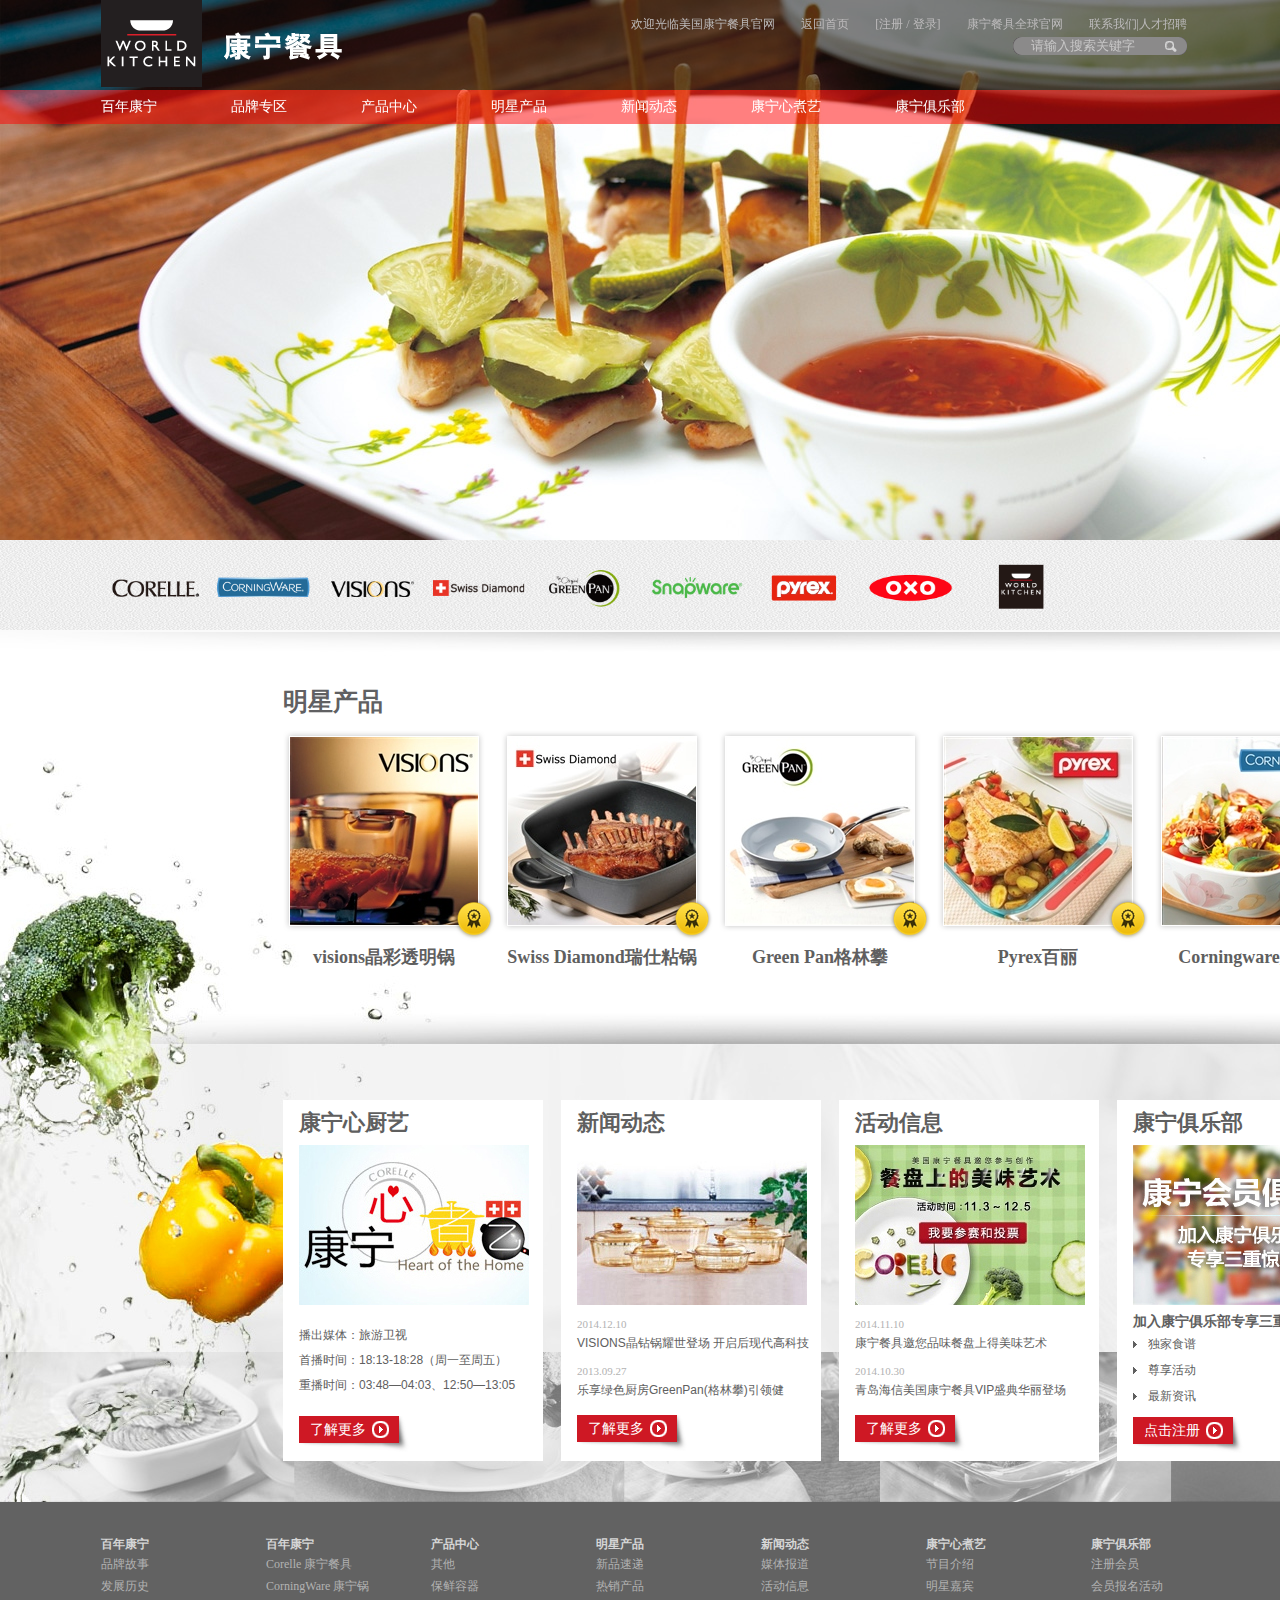
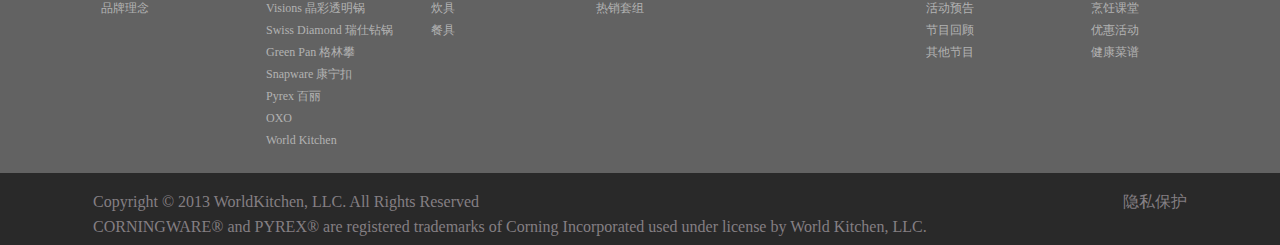
<file: kangning/index.html>
<!DOCTYPE html PUBLIC "-//W3C//DTD XHTML 1.0 Transitional//EN" "http://www.w3.org/TR/xhtml1/DTD/xhtml1-transitional.dtd">
<html xmlns="http://www.w3.org/1999/xhtml">
<head>
<meta http-equiv="Content-Type" content="text/html; charset=utf-8" />
<title>无标题文档</title>
<style type="text/css">
*{
	margin:0;
	padding:0;
	}
.clear{
	clear:both;
	}
ul,ol{
	list-style:none;
	}
input{
	border:none;
	}
body{
	background-color:#fafafa;
	}
#header{
	height:124px;
	position:fixed;
	left:0;
	top:0;
	width:100%;
	}

#banner_bottom{
	height:92px;
	background-image:url(images/banner_bottom.jpg);
	background-repeat:repeat-x;
	}

.footer_top{
	height:271px;
	background-color:#626262;
	}
.footer_bottom{
	padding-top:16px;
	height:56px;
	background-color:#292929;
	}
.banner_inner{
	width:1660px;
	height:540px;
	margin:0 auto;
	}
.main_inner{
	width:1660px;
	margin:0 auto;
	height:870px;
	background-image:url(images/main_bg.jpg);
	}

.top{
	height:90px;
	background-color:rgba(0,0,0,0.5);
	}
.top_inner,.nav_inner{
	width:1094px;
	margin:0 auto;
	}
.logo{
	float:left;
	margin-left:8px;
	}
.other{
	float:right;
	width:600px;
	}
.other>ul{
	padding-top:14px;
	height:23px;
	float:right;
	}
.other .search{
	background:url(images/search.png) right top no-repeat;
	height: 18px;
	width: 186px;
	float:right;
	}
.other input{
	background:none;
	}
.other .text{
	width: 134px;
	height: 18px;
	padding-left: 10px;
	color: #c8c7c7;
	vertical-align: middle;
	line-height: 18px;
	float: left;
	text-indent: 20px;
	}
.other .submit{
	float: right;
	cursor: pointer;
	width: 30px;
	height: 18px;
	}
.other>ul>li{
	float:left;
	padding-left:26px;
	}
.other a{
	color:white;
	text-decoration:none;
	font-size:12px;
	color:#bcbabb;
	}
.other a:hover{
	text-decoration:underline;
	}

.nav{
	height:34px;
	background-color:rgba(255,0,0,0.5);
	}
.nav_inner>ul>li{
	float:left;
	}
.nav_inner a{
	display:block;
	line-height:34px;
	padding-left:8px;
	padding-right:66px;
	font-size:14px;
	color:white;
	text-decoration:none;
	}
.nav_inner a:hover{
	text-decoration:underline;
	}
.bt_inner{
	width:1094px;
	padding-top:22px;
	margin:0 auto;
	}
.main_inner>div{
	width:1094px;
	margin:0 auto;
	}
.bt_inner ul{
	margin-left:8px;
	}
.bt_inner li{
	float:left;
	}
.bt_inner img{
	width:108px;
	height:50px;
	}

.main_products>h3{
	font-size:25px;
	line-height:30px;
	font-weight:bold;
	color:#606062;
	padding-top:55px;
	padding-bottom:13px;
	}
.main_products li{
	float:left;
	margin-right:16px;
	}
.main_products li.last{
	margin-right:0px;
	}
.main_products a{
	display:block;
	width:188px;
	height:188px;
	background-image:url(images/proBg.png);
	padding:7px;
	}
.main_products p{
	color:#5f5f5f;
	font-size:18px;
	font-weight:bold;
	text-align:center;
	line-height:50px;
	}
.main_products a{
	position:relative;
	}
.main_products .campion{
	position:absolute;
	right:-10px;
	bottom:-10px;
	}
.main_info{
	padding-top:118px;
	}
.main_info>ul>li{
	float:left;
	width:244px;
	padding-left:16px;
	height:361px;
	margin-right:18px;
	background-color:white;
	
	}
.main_info p{
	line-height:25px;
	color:#606060;
	font-size: 12px;
	font-family: arial,\5b8b\4f53,sans-serif;
	}
.main_info .list02 p{
	line-height:15px;
	}
.main_info>ul>li>h5{
	font-size:22px;
	color:#5f5f5f;
	line-height:45px;
	}
.main_info span{
	font-size: 11px;
	color: #b2b2b2;
	}
.main_info li.last{
	margin-right:0;
	}
.list01{
	padding:18px 0;
	}
.list02,.list04{
	padding:8px 0;
	}
.list04>ul>li>a{
	display:block;
	line-height:26px;
	font-size:12px;
	color:#5f5f5f;
	text-decoration:none;
	background-image:url(images/li_bg.jpg);
	background-repeat:no-repeat;
	background-position:left center;
	padding-left:15px;
	}
.list02 span{
	display:block;
	line-height:23px;
	font-size: 11px;
	color: #b2b2b2;
	}
.list02>p{
	line-height:20px;
	padding-bottom:9px;
	}
.list02>p>a{
	font-size: 12px;
	color:#606060;
	text-decoration:none;
	}
.list04>h5{
	font-size:14px;
    color: #606060;
	}
.more{
	display:block;
	text-decoration:none;
	width:100px;
	padding-left:11px;
	height:36px;
	line-height:27px;
	color:white;
	font-size:14px;
	background-image:url(images/more.png);
	}
.ft_inner,.fb_inner{
	margin:0 auto;
	width:1094px;
	}
.ft_inner{
	padding-top:34px;
	}
.fb_inner{
	height:38px;
	}
.fb_inner p{
	color:#847f83;
	float:left;
	line-height:25px;
	}

.fb_inner .right{
	float:right;
	}
.ft_inner{
	font-size:12px;
	}
.ft_inner dt a{
	color:#d6d6d6;
	text-decoration:none;
	}
.ft_inner dd a{
	color:white;
	text-decoration:none;
	color:#b2b2b2;
	}
.ft_inner a:hover{
	text-decoration:underline;
	}
.ft_inner>dl{
	float:left;
	width:157px;
	padding-left:8px;
	
	}
.ft_inner>dl.last{
	width:80px;
	}
	
.ft_inner dt{
	font-weight:bold;
	color:#dedede;
	}
.ft_inner dd{
	color:white;
	line-height:22px;
	color:#b1b3b0;
	}



</style>

</head>

<body>
<div id="header">
	<div class="top">
		<div class="top_inner">
		    <div class="logo"><img src="images/logo.png" /></div>
			<div class="other">
				<ul>
					<li><a href="#">欢迎光临美国康宁餐具官网</a></li>
					<li><a href="#">返回首页</a></li>
					<li><a href="#">[注册 / 登录]</a></li>
					<li><a href="#">康宁餐具全球官网</a></li>
					<li><a href="#">联系我们|人才招聘</a></li>
				</ul>
				<div class="search">
					<input type="text" class="text"  value="请输入搜索关键字"/><input type="submit" value="" class="submit"/>
				</div>
			</div>
		</div>
  	</div>
	<div class="nav">
		<div class="nav_inner">
			<ul>
				<li><a href="#">百年康宁</a></li>
				<li><a href="#">品牌专区</a></li>
				<li><a href="#">产品中心</a></li>
				<li><a href="#">明星产品</a></li>
				<li><a href="#">新闻动态</a></li>
				<li><a href="#">康宁心煮艺</a></li>
				<li><a href="#">康宁俱乐部</a></li>
			</ul>
		</div>
	</div>
</div>
<div id="banner">
	<div class="banner_inner">
	    <img src="images/panzi.jpg" />
	</div>
</div>
<div id="banner_bottom">
	<div class="bt_inner">
		<ul>
			<li><a href="#"><img src="images/link01.png" /></a></li>
			<li><a href="#"><img src="images/link02.png" /></a></li>
			<li><a href="#"><img src="images/link03.png" /></a></li>
			<li><a href="#"><img src="images/link04.png" /></a></li>
			<li><a href="#"><img src="images/link05.png" /></a></li>
			<li><a href="#"><img src="images/link06.png" /></a></li>
			<li><a href="#"><img src="images/link07.png" /></a></li>
			<li><a href="#"><img src="images/link08.png" /></a></li>
			<li><a href="#"><img src="images/link09.png" /></a></li>
			
		</ul>
	</div>
</div>
<div id="main">
	<div class="main_inner">
		<div>
			<div class="main_products">
				<h3>明星产品</h3>
				<ul>
					<li><a href="#"><img src="images/list-01.jpg" /><img src="images/campion.png" class="campion" /></a><p>visions晶彩透明锅</p></li>
					<li><a href="#"><img src="images/list-02.jpg" /><img src="images/campion.png" class="campion" /></a><p>Swiss Diamond瑞仕粘锅</p></li>
					<li><a href="#"><img src="images/list-03.jpg" /><img src="images/campion.png" class="campion" /></a><p>Green Pan格林攀</p></li>
					<li><a href="#"><img src="images/list-04.jpg" /><img src="images/campion.png" class="campion" /></a><p>Pyrex百丽</p></li>
					<li class="last"><a href="#"><img src="images/list-05.jpg" /><img src="images/campion.png" class="campion" /></a><p>Corningware康宁锅</p></li>
					<div class="clear"></div>
				</ul>
			</div>
			<div class="main_info">
				<ul>
				    <li>
						<h5>康宁心厨艺</h5><a href="#"><img src="images/info-01.jpg" /></a>
						<div class="list01">
							<p>播出媒体：旅游卫视</p>
							<p>首播时间：18:13-18:28（周一至周五）</p>
							<p>重播时间：03:48—04:03、12:50—13:05</p>
						</div>
						<a href="#" class="more">了解更多</a>
					</li>
					<li>
						<h5>新闻动态</h5><a href="#"><img src="images/info-02.jpg" /></a>
						<div class="list02">
							<span> 2014.12.10</span>
							<p><a href="#">VISIONS晶钻锅耀世登场 开启后现代高科技</a></p>
							<span>2013.09.27</span>
							<p><a href="#">乐享绿色厨房GreenPan(格林攀)引领健</a></p>
						</div>
						<a href="#" class="more">了解更多</a>
					</li>
					<li>
						<h5>活动信息</h5><a href="#"><img src="images/info-03.jpg" /></a>
						<div class="list02">
							<span> 2014.11.10</span>
							<p><a href="#">康宁餐具邀您品味餐盘上得美味艺术</a></p>
							<span>2014.10.30</span>
							<p><a href="#">青岛海信美国康宁餐具VIP盛典华丽登场</a></p>
						</div>
						<a href="#" class="more">了解更多</a>
					</li>
					<li class="last">
						<h5>康宁俱乐部</h5><a href="#"><img src="images/info-04.jpg" /></a>
						<div class="list04">
							<h5>加入康宁俱乐部专享三重惊喜</h5>
							<ul>
								<li><a href="#">独家食谱</a></li>
								<li><a href="#">尊享活动</a></li>
								<li><a href="#">最新资讯</a></li>
							</ul>
						</div>
						<a href="#" class="more">点击注册</a>
					</li>
				</ul>
			</div>
		</div>
	    
	</div>
</div>
<div id="footer">
	<div class="footer_top">
	    <div class="ft_inner">
			<dl>
			    <dt><a href="#">百年康宁</a></dt>
				<dd><a href="#">品牌故事</a></dd>
				<dd><a href="#">发展历史</a></dd>
				<dd><a href="#">品牌理念</a></dd>
			</dl>
			
			<dl>
			    <dt><a href="#">百年康宁</a></dt>
				<dd><a href="#">Corelle 康宁餐具</a></dd>
				<dd><a href="#">CorningWare 康宁锅</a></dd>
				<dd><a href="#">Visions 晶彩透明锅
				<dd><a href="#">Swiss Diamond 瑞仕钻锅
				<dd><a href="#">Green Pan 格林攀
				<dd><a href="#">Snapware 康宁扣
				<dd><a href="#">Pyrex 百丽
				<dd><a href="#">OXO
				<dd><a href="#">World Kitchen</a></dd>
			</dl>
			
			<dl>
			    <dt><a href="#">产品中心</a></dt>
				<dd><a href="#">其他</a></dd>
				<dd><a href="#">保鲜容器</a></dd>
				<dd><a href="#">炊具</a></dd>
				<dd><a href="#">餐具</a></dd>
			</dl>
			
			<dl>
			    <dt><a href="#">明星产品</a></dt>
				<dd><a href="#">新品速递</a></dd>
				<dd><a href="#">热销产品</a></dd>
				<dd><a href="#">热销套组</a></dd>
			</dl>
			
			<dl>
			    <dt><a href="#">新闻动态</a></dt>
				<dd><a href="#">媒体报道</a></dd>
				<dd><a href="#">活动信息</a></dd>
			</dl>
			
			<dl>
			    <dt><a href="#">康宁心煮艺</a></dt>
				<dd><a href="#">节目介绍</a></dd>
				<dd><a href="#">明星嘉宾</a></dd>
				<dd><a href="#">活动预告</a></dd>
				<dd><a href="#">节目回顾</a></dd>
				<dd><a href="#">其他节目</a></dd>
			</dl>
			
			<dl class="last">
			    <dt><a href="#">康宁俱乐部</a></dt>
				<dd><a href="#">注册会员</a></dd>
				<dd><a href="#">会员报名活动</a></dd>
				<dd><a href="#">烹饪课堂</a></dd>
				<dd><a href="#">优惠活动</a></dd>
				<dd><a href="#">健康菜谱</a></dd>
			</dl>
		</div>
		
	</div>
	<div class="footer_bottom">
		<div class="fb_inner">
			<p>Copyright © 2013 WorldKitchen, LLC. All Rights Reserved</p><p class="right">隐私保护</p>
			<p>CORNINGWARE® and PYREX® are registered trademarks of Corning Incorporated used under license by World Kitchen, LLC.</p>
		</div>
	</div>
</div>
</body>
</html>
</file>
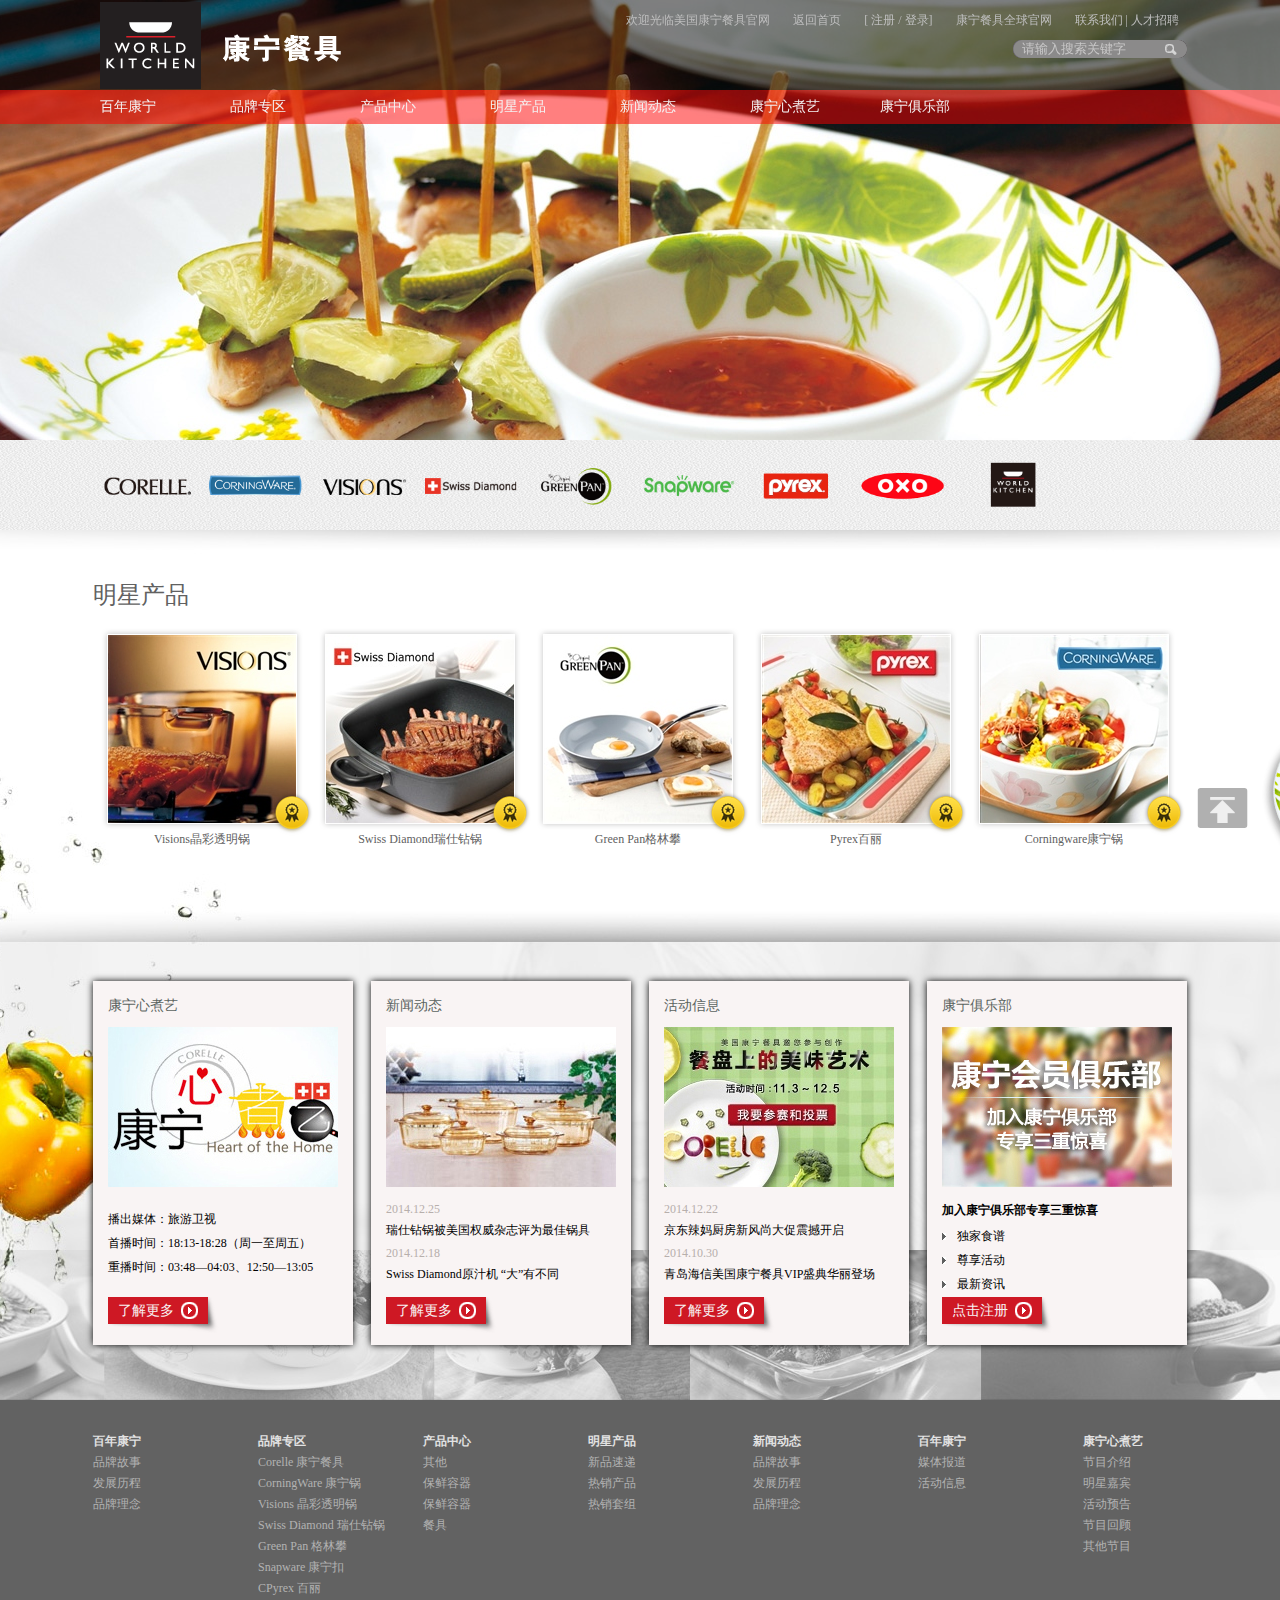
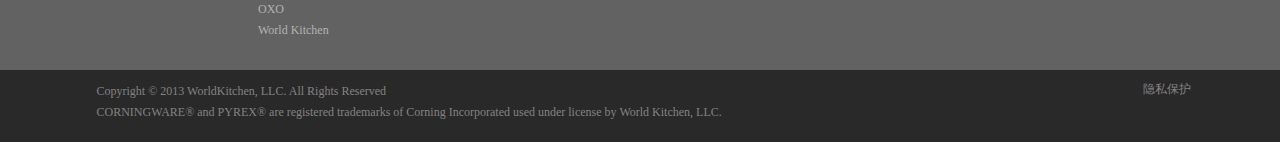
<file: kangning/index1.html>
<!doctype html>
<html>

	<head>
		<meta charset="utf-8">
		<title>康宁餐厅</title>
<link href="css/style.css" rel="stylesheet" />
	</head>

	<body>
		<div class="header">
			<div class="h_top">
				<div class="container">
					<div class="logo">
						<a href="#"><img src="images/logo.png" title="康宁餐厅" alt="图片路径错误" /></a>
					</div>
					<div class="right">
						<ul>
							<li>欢迎光临美国康宁餐具官网</li>
							<li>
								<a href="#">返回首页 </a>
							</li>
							<li>[
								<a href="#">注册</a> /
								<a href="#">登录</a>]</li>
							<li>
								<a href="#">康宁餐具全球官网</a>
							</li>
							<li>
								<a href="#">联系我们</a> |
								<a href="#">人才招聘</a>
							</li>
						</ul>
						<div class="form"><input type="text" value="请输入搜索关键字" onFocus="if('请输入搜索关键字'){value=''}" onBlur="if(value==''){value='请输入搜索关键字'}" /><input type="submit" value="" /></div>
					</div>
				</div>
			</div>
			<div class="h_bot">
				<ul class="h_bot_inner">
					<li>
						<a href="#kang">百年康宁</a>
					</li>
					<li>
						<a href="#">品牌专区</a>
					</li>
					<li>
						<a href="#">产品中心</a>
					</li>
					<li>
						<a href="#">明星产品</a>
					</li>
					<li>
						<a href="#">新闻动态</a>
					</li>
					<li>
						<a href="#">康宁心煮艺</a>
					</li>
					<li>
						<a href="#">康宁俱乐部</a>
					</li>
				</ul>
			</div>
		</div>
		<div class="banner">
			<a href="#"></a>
		</div>
		<div class="brand">
			<div class="container">
				<a href="#"><img src="images/link01.png" /></a>
				<a href="#"><img src="images/link02.png" /></a>
				<a href="#"><img src="images/link03.png" /></a>
				<a href="#"><img src="images/link04.png" /></a>
				<a href="#"><img src="images/link05.png" /></a>
				<a href="#"><img src="images/link06.png" /></a>
				<a href="#"><img src="images/link07.png" /></a>
				<a href="#"><img src="images/link08.png" /></a>
				<a href="#"><img src="images/link09.png" /></a>
			</div>
		</div>
		<div class="main">
			<div class="star container">
				<h2>明星产品</h2>
				<ul>
					<li>
						<div class="pic">
							<img src="images/list-01.jpg" />
							<div class="guan"><img src="images/campion.png" /></div>
						</div>
						<div class="text">Visions晶彩透明锅</div>
					</li>
					<li>
						<div class="pic">
							<img src="images/list-02.jpg" />
							<div class="guan"><img src="images/campion.png" /></div>
						</div>
						<div class="text">Swiss Diamond瑞仕钻锅</div>
					</li>
					<li>
						<div class="pic">
							<img src="images/list-03.jpg" />
							<div class="guan"><img src="images/campion.png" /></div>
						</div>
						<div class="text">Green Pan格林攀</div>
					</li>
					<li>
						<div class="pic">
							<img src="images/list-04.jpg" />
							<div class="guan"><img src="images/campion.png" /></div>
						</div>
						<div class="text">Pyrex百丽</div>
					</li>
					<li>
						<div class="pic">
							<img src="images/list-05.jpg" />
							<div class="guan"><img src="images/campion.png" /></div>
						</div>
						<div class="text">Corningware康宁锅</div>
					</li>
				</ul>
			</div>
			<div class="news">
				<div class="container">
					<div class="news_list m_right" id="kang">
						<h3>康宁心煮艺</h3>
						<div class="news_pic"><img src="images/info-01.jpg" /></div>
						<div class="text1">
							<p>播出媒体：旅游卫视</p>
							<p>首播时间：18:13-18:28（周一至周五）</p>
							<p>重播时间：03:48—04:03、12:50—13:05</p>
						</div>
						<div class="news_btn">
							<a href="#">了解更多</a>
						</div>
					</div>
					<div class="news_list m_right">
						<h3>新闻动态</h3>
						<div class="news_pic"><img src="images/info-02.jpg" /></div>
						<div class="text2">
							<div class="news_p">
								<span>2014.12.25</span>
								<p>瑞仕钻锅被美国权威杂志评为最佳锅具</p>
							</div>
							<div>
								<span>2014.12.18</span>
								<p>Swiss Diamond原汁机 “大”有不同</p>
							</div>
						</div>
						<div class="news_btn">
							<a href="#">了解更多</a>
						</div>
					</div>
					<div class="news_list m_right">
						<h3>活动信息</h3>
						<div class="news_pic"><img src="images/info-03.jpg" /></div>
						<div class="text2">
							<div class="news_p">
								<span>2014.12.22</span>
								<p>京东辣妈厨房新风尚大促震撼开启</p>
							</div>
							<div>
								<span>2014.10.30</span>
								<p>青岛海信美国康宁餐具VIP盛典华丽登场</p>
							</div>
						</div>
						<div class="news_btn">
							<a href="#">了解更多</a>
						</div>
					</div>
					<div class="news_list">
						<h3>康宁俱乐部</h3>
						<div class="news_pic"><img src="images/info-04.jpg" /></div>
						<div class="text2">
							<strong>加入康宁俱乐部专享三重惊喜</strong>
							<ul>
								<li>独家食谱</li>
								<li>尊享活动</li>
								<li>最新资讯</li>
							</ul>
						</div>
						<div class="news_btn">
							<a href="#">点击注册</a>
						</div>
					</div>
				</div>
			</div>
		</div>
		<div class="footer">
			<div class="container">
				<dl>
					<dt>百年康宁</dt>
					<dd>
						<a href="#">品牌故事</a>
					</dd>
					<dd>
						<a href="#">发展历程</a>
					</dd>
					<dd>
						<a href="#">品牌理念</a>
					</dd>
				</dl>
				<dl>
					<dt>品牌专区</dt>
					<dd>
						<a href="#">Corelle 康宁餐具</a>
					</dd>
					<dd>
						<a href="#">CorningWare 康宁锅</a>
					</dd>
					<dd>
						<a href="#">Visions 晶彩透明锅</a>
					</dd>
					<dd>
						<a href="#">Swiss Diamond 瑞仕钻锅</a>
					</dd>
					<dd>
						<a href="#">Green Pan 格林攀</a>
					</dd>
					<dd>
						<a href="#">Snapware 康宁扣</a>
					</dd>
					<dd>
						<a href="#">CPyrex 百丽</a>
					</dd>
					<dd>
						<a href="#">OXO</a>
					</dd>
					<dd>
						<a href="#">World Kitchen</a>
					</dd>
				</dl>
				<dl>
					<dt>产品中心</dt>
					<dd>
						<a href="#">其他</a>
					</dd>
					<dd>
						<a href="#">保鲜容器</a>
					</dd>
					<dd>
						<a href="#">保鲜容器</a>
					</dd>
					<dd>
						<a href="#">餐具</a>
					</dd>
				</dl>
				<dl>
					<dt>明星产品</dt>
					<dd>
						<a href="#">新品速递</a>
					</dd>
					<dd>
						<a href="#">热销产品</a>
					</dd>
					<dd>
						<a href="#">热销套组</a>
					</dd>
				</dl>
				<dl>
					<dt>新闻动态</dt>
					<dd>
						<a href="#">品牌故事</a>
					</dd>
					<dd>
						<a href="#">发展历程</a>
					</dd>
					<dd>
						<a href="#">品牌理念</a>
					</dd>
				</dl>
				<dl>
					<dt>百年康宁</dt>
					<dd>
						<a href="#">媒体报道</a>
					</dd>
					<dd>
						<a href="#">活动信息</a>
					</dd>
				</dl>
				<dl class="last">
					<dt>康宁心煮艺</dt>
					<dd>
						<a href="#">节目介绍</a>
					</dd>
					<dd>
						<a href="#">明星嘉宾</a>
					</dd>
					<dd>
						<a href="#">活动预告</a>
					</dd>
					<dd>
						<a href="#">节目回顾</a>
					</dd>
					<dd>
						<a href="#">其他节目</a>
					</dd>
				</dl>
			</div>
		</div>
		<div class="bot">
			<div class="container f_inner">
				<p>Copyright © 2013 WorldKitchen, LLC. All Rights Reserved</p><span>隐私保护</span>
				<p>CORNINGWARE® and PYREX® are registered trademarks of Corning Incorporated used under license by World Kitchen, LLC.</p>
			</div>
		</div>
		<div class="back_top"><img src="images/goToTop.png" /></div>
	</body>

</html>
</file>
<file: kangning/css/style.css>
body,
ul,
ol,
h1,
h2,
h3,
h4,
h5,
h6,
p,
dl,
dd ,input,select,textarea,option{
	padding: 0;
	margin: 0;
}

img ,input{
	border: none;
}

ul {
	list-style: none;
}

a {
	text-decoration: none;
}

body {
	font-family: "宋体", "Microsoft YaHei";
	font-size: 14px;
}

.header {
	z-index: 999;
	width: 100%;
	position: fixed;
}

.h_top {
	height: 90px;
	background-color: rgba(0, 0, 0, 0.5);
}

.h_bot {
	height: 34px;
	background-color: rgba(255, 0, 0, 0.5);
}

.container {
	width: 1094px;
	margin: 0 auto;
}

.logo {
	float: left;
	width: 241px;
	height: 87px;
	padding: 2px 0 0 7px;
}

.right {
	float: right;
}

.right ul {
	height: 40px;
	float: right;
	padding-right: 8px;
}

.right ul li {
	float: left;
	font-size: 12px;
	color: #bdbdbd;
	line-height: 40px;
	padding-left: 23px;
}

.right ul li a {
	color: #bdbdbd;
}

.form {
	clear: both;
	width: 175px;
	float: right;
	background: url(../images/search.png) no-repeat right top;
}

.form input {
	border: none;
	background: none;
}

.form input[type="text"] {
	width: 134px;
	height: 18px;
	line-height: 18px;
	background: none;
	float: left;
	color: #c8c7c7;
	vertical-align: middle;
	text-indent: 10px;
}

.form input[type="submit"] {
	width: 30px;
	float: right;
	cursor: pointer;
	height: 18px;
}

.h_bot_inner {
	width: 1087px;
	margin: 0 auto;
	padding-left: 7px;
}

.h_bot ul li {
	float: left;
	width: 130px;
	height: 34px;
	line-height: 34px;
	font-family: "Microsoft YaHei";
}

.h_bot ul li a {
	color: #F4F1F1;
}

.banner {
	z-index: 1;
}

.banner a {
	display: block;
	height: 440px;
	background: url(../images/panzi.jpg) no-repeat center top;
}

.brand {
	height: 90px;
	background: url(../images/banner_bottom.jpg) repeat-x;
}

.brand a {
	float: left;
	padding-top: 20px;
}

.brand img {
	width: 108px;
}

.main {
	background: url(../images/main_bg.jpg) no-repeat center top;
}

.star {
	height: 412px;
}

.star h2 {
	padding-top: 32px;
	height: 66px;
	line-height: 66px;
	font-weight: normal;
	font-size: 24px;
	color: #616161;
	font-family: "Microsoft YaHei";
}

.star ul li {
	float: left;
	width: 202px;
	text-align: center;
	margin: 0 8px;
}

.star ul li .pic {
	width: 202px;
	height: 195px;
	background: url(../images/proBg.png) no-repeat left top;
	padding-top: 7px;
	position: relative;
}

.star ul li .pic .guan {
	position: absolute;
	right: -10px;
	bottom: -10px;
}

.star ul li .text {
	font-size: 12px;
	color: #5f5f5f;
	height: 18px;
	line-height: 18px;
}

.news {
	height: 458px;
}

.news_list {
	width: 230px;
	height: 361px;
	float: left;
	background-color: #F9F4F4;
	margin-top: 39px;
	padding: 3px 15px 0;
	box-shadow: 0 0 7px black;
}

.news_list h3 {
	height: 43px;
	line-height: 43px;
	color: #5b6461;
	font-size: 14px;
	font-family: "宋体";
	font-weight: normal;
}

.news .news_list .news_pic {
	width: 230px;
	height: 160px;
}

.news .news_list .text1 {
	height: 90px;
	padding-top: 20px;
}

.news_list .text1 p {
	height: 24px;
	line-height: 24px;
	font-size: 12px;
}

.news .m_right {
	margin-right: 18px;
}

.news .news_btn {
	width: 111px;
	height: 36px;
	background: url(../images/more.png) no-repeat center top;
	font-size: 14px;
}

.news .news_btn a {
	color: #F8F3F3;
	width: 90px;
	height: 27px;
	line-height: 27px;
	display: block;
	padding-left: 10px;
}

.news .news_list .text2 {
	height: 95px;
	padding-top: 15px;
	font-size: 12px;
}

.news .news_list .text2 .news_p {
	height: 44px;
}

.news .news_list .text2 p {
	height: 26px;
	line-height: 26px;
}

.news .news_list .text2 span {
	color: #b7afac;
}

.news .news_list .text2 ul {
	padding-top: 5px;
}

.news .news_list .text2 ul li {
	background: url(../images/li_bg.jpg) no-repeat left center;
				padding-left: 15px;
				height: 24px;
				line-height: 24px;
			}
			
			.back_top {
				position: fixed;
				right: 32px;
				bottom: 68px;
			}
			
			.back_top img {
				cursor: pointer;
			}
			
			.footer {
				height: 270px;
				background-color: #626262;
			}
			
			.footer dl {
				width: 165px;
				float: left;
				padding-top: 31px;
			}
			
			.footer dl dt {
				line-height: 21px;
				height: 21px;
				color: #e2e2e2;
				font-weight: bold;
				font-size: 12px;
			}
			
			.footer dl dd {
				line-height: 21px;
				height: 21px;
				font-size: 12px;
			}
			
			.footer dl dd a {
				color: #b2b2b2;
			}
			
			.footer .last {
				width: 97px;
				
			}
			
			.bot {
				height: 72px;
				background-color: #292929;
				font-size:12px;
			}
			
			.bot .f_inner {
				padding: 11px 0 0 7px;
			}
			
			.bot p {
				height: 21px;
				line-height: 21px;
				color: #848283;
				float: left;
				width:690px;
			}
			
			.bot span {
				float: right;
				color: #848283;
			}
</file>
